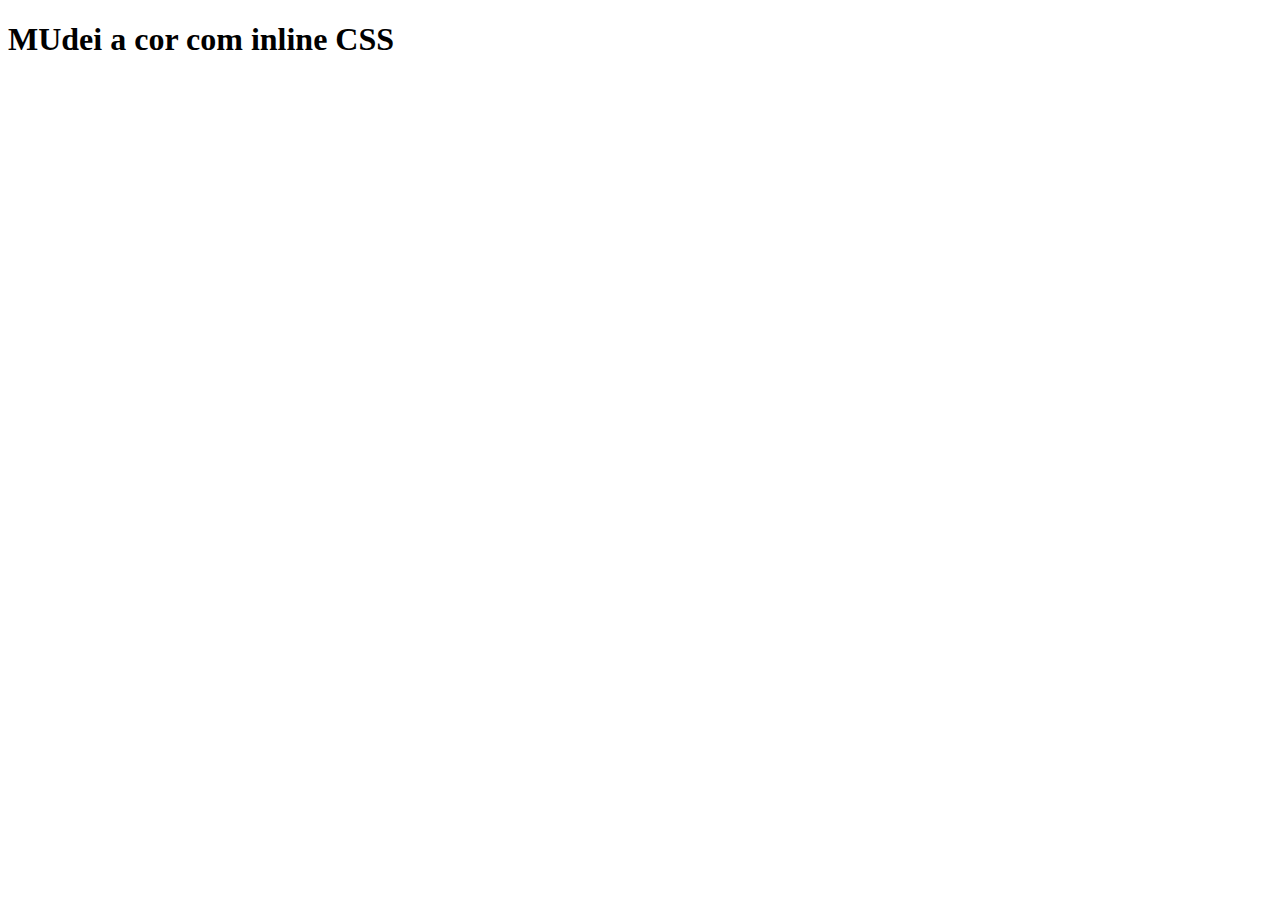
<file: 2_CSS/index.html>
<!DOCTYPE html>
<html lang="en">
<head>
    <meta charset="UTF-8">
    <meta http-equiv="X-UA-Compatible" content="IE=edge">
    <meta name="viewport" content="width=device-width, initial-scale=1.0">
    <title>CSS</title>
</head>
<body>
    <!-- Este é um comentário muito bonito, que não tem conteúdo nenhum  = atalho = ctrl + ; -->
    <!-- 1 - inline CSS  -->
    <h1>MUdei a cor com inline CSS</h1>
    
</body>
</html>
</file>
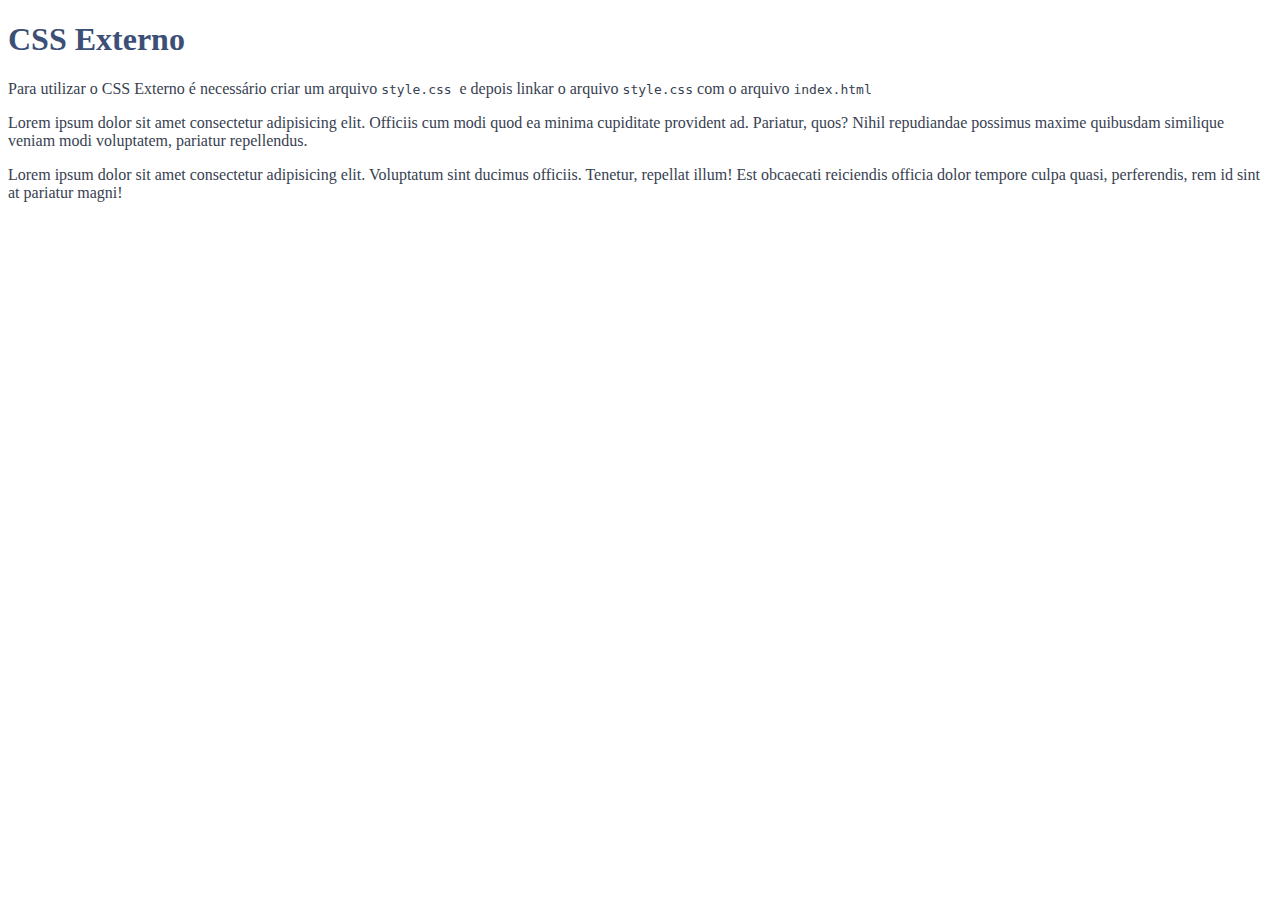
<file: 3_CSS_EXTERNO/index.html>
<!DOCTYPE html>
<html lang="en">
<head>
    <meta charset="UTF-8">
    <meta http-equiv="X-UA-Compatible" content="IE=edge">
    <meta name="viewport" content="width=device-width, initial-scale=1.0">
    <link rel="stylesheet" href="./style.css">
    <title>Document</title>
</head>
<body>
    <h1>CSS Externo</h1>

    <p>Para utilizar o CSS Externo é necessário criar um arquivo <code>style.css </code>
    e depois linkar o arquivo <code>style.css</code> com o arquivo <code>index.html</code></p>

    <p>Lorem ipsum dolor sit amet consectetur adipisicing elit. Officiis cum modi quod ea minima cupiditate provident ad. Pariatur,
     quos? Nihil repudiandae possimus maxime quibusdam similique veniam modi voluptatem, pariatur repellendus.</p>

    <p>Lorem ipsum dolor sit amet consectetur adipisicing elit. Voluptatum sint ducimus officiis. 
    Tenetur, repellat illum! Est obcaecati reiciendis officia dolor tempore culpa quasi, perferendis, rem id sint at pariatur magni!</p>
</body>
</html>
</file>
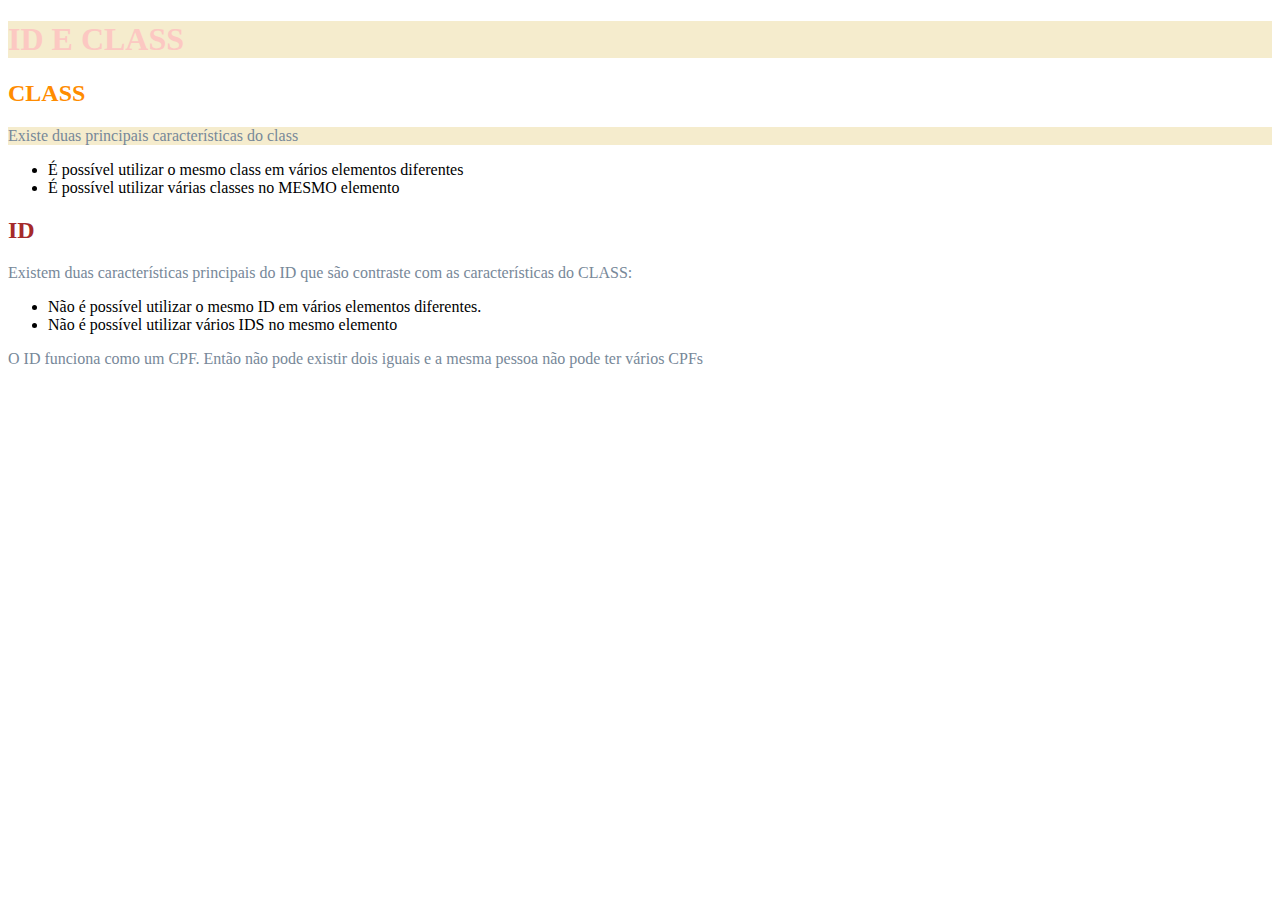
<file: 4_ID_CLASS/index.html>
<!DOCTYPE html>
<html lang="en">
<head>
    <meta charset="UTF-8">
    <meta http-equiv="X-UA-Compatible" content="IE=edge">
    <meta name="viewport" content="width=device-width, initial-scale=1.0">
    <link rel="stylesheet" href="style.css">
    <title>ID E CLASS</title>
</head>
<body>
    <h1 class="fundo-parchment texto-rose">ID E CLASS</h1>

    <h2 id="titulo-h2">CLASS</h2>
    <p class="fundo-parchment">Existe duas principais características do class</p>
    <ul>
        <li>É possível utilizar o mesmo class em vários elementos diferentes</li>
        <li>É possível utilizar várias classes no MESMO elemento</li>
    </ul>
    <h2>ID</h2>
    <p>Existem duas características principais do ID que são contraste com as características do CLASS:</p>
    <ul>
        <li>Não é possível utilizar o mesmo ID em vários elementos diferentes.</li>
        <li>Não é possível utilizar vários IDS no mesmo elemento</li>
    </ul>
    <p>O ID funciona como um CPF. Então não pode existir dois iguais e a mesma pessoa não pode ter vários CPFs</p>
</body>
</html>
</file>
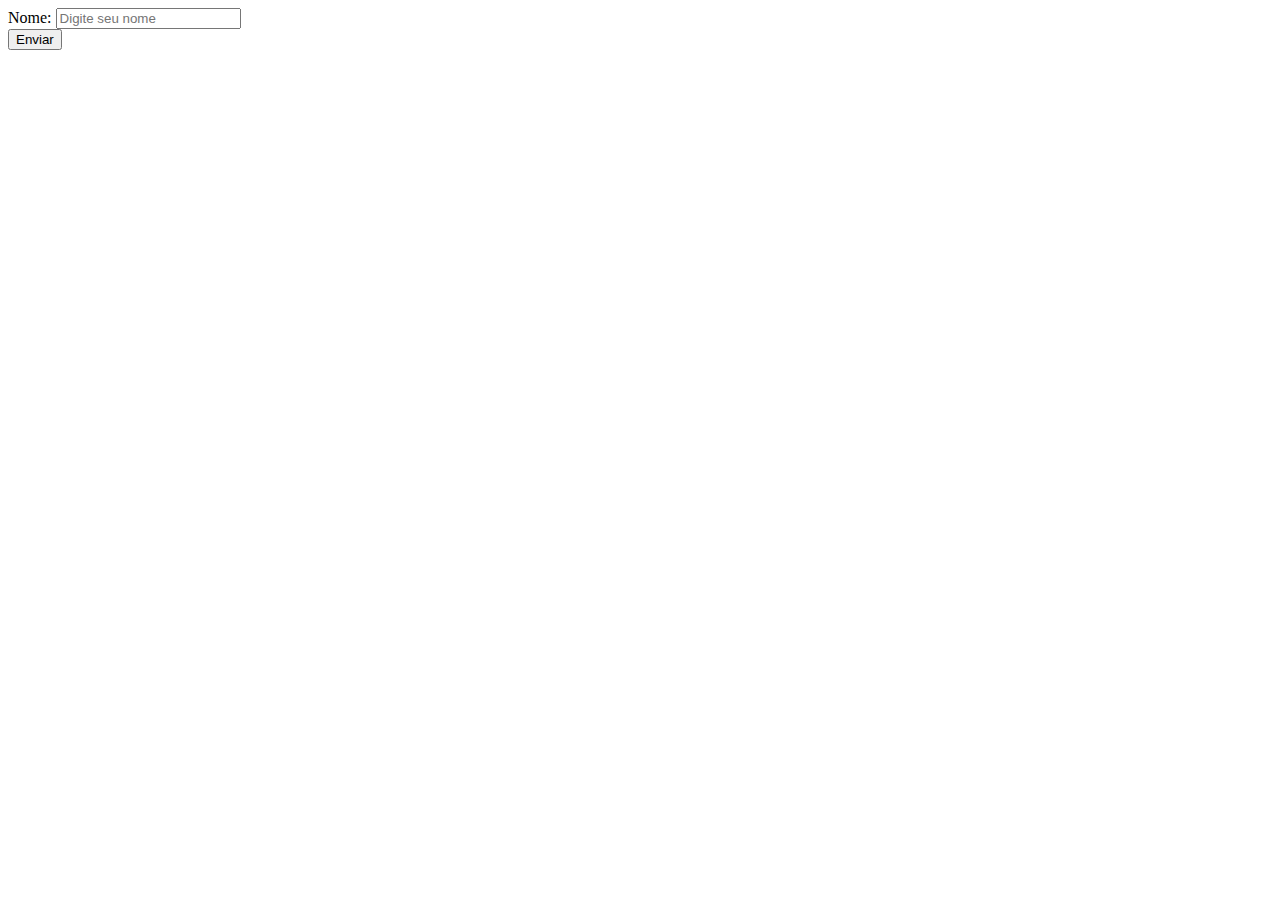
<file: 1_formulários/1_form_basico/index.html>
<!DOCTYPE html>
<html lang="en">
<head>
    <meta charset="UTF-8">
    <meta http-equiv="X-UA-Compatible" content="IE=edge">
    <meta name="viewport" content="width=device-width, initial-scale=1.0">
    <title>Document</title>
</head>
<body>
    <form action="">
        <div>
            <label for="nome">Nome:</label>
            <input type="text" id="nome" placeholder="Digite seu nome" required>
        </div>
        <button>Enviar</button>
    </form>
</body>
</html>
</file>
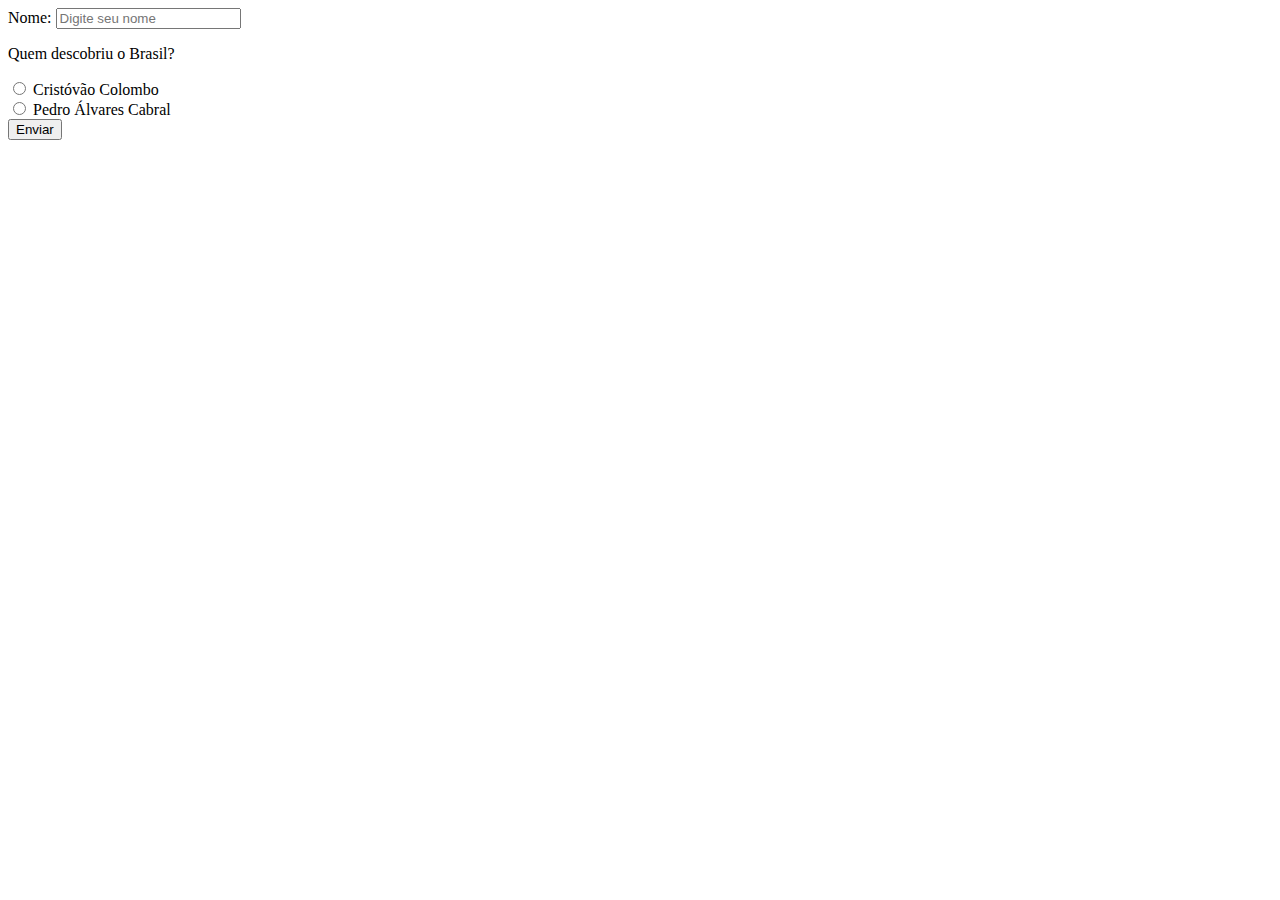
<file: 1_formulários/2_input_radio/index.html>
<!DOCTYPE html>
<html lang="en">
<head>
    <meta charset="UTF-8">
    <meta http-equiv="X-UA-Compatible" content="IE=edge">
    <meta name="viewport" content="width=device-width, initial-scale=1.0">
    <title>Document</title>
</head>
<body>
    <form action="">
        <div>
            <label for="nome">Nome:</label>
            <input type="text" id="nome" placeholder="Digite seu nome" required>
        </div>

        <!-- input radio -->
        <div>
            <p>Quem descobriu o Brasil?</p>
            <div>
                <input type="radio" id="colombo" name="descobrimento">
                <label for="colombo">Cristóvão Colombo</label>
            </div>
            <div>
                <input type="radio" id="cabral" name="descobrimento">
                <label for="cabral">Pedro Álvares Cabral</label>
            </div>
        </div>


        <button>Enviar</button>
    </form>
</body>
</html>
</file>
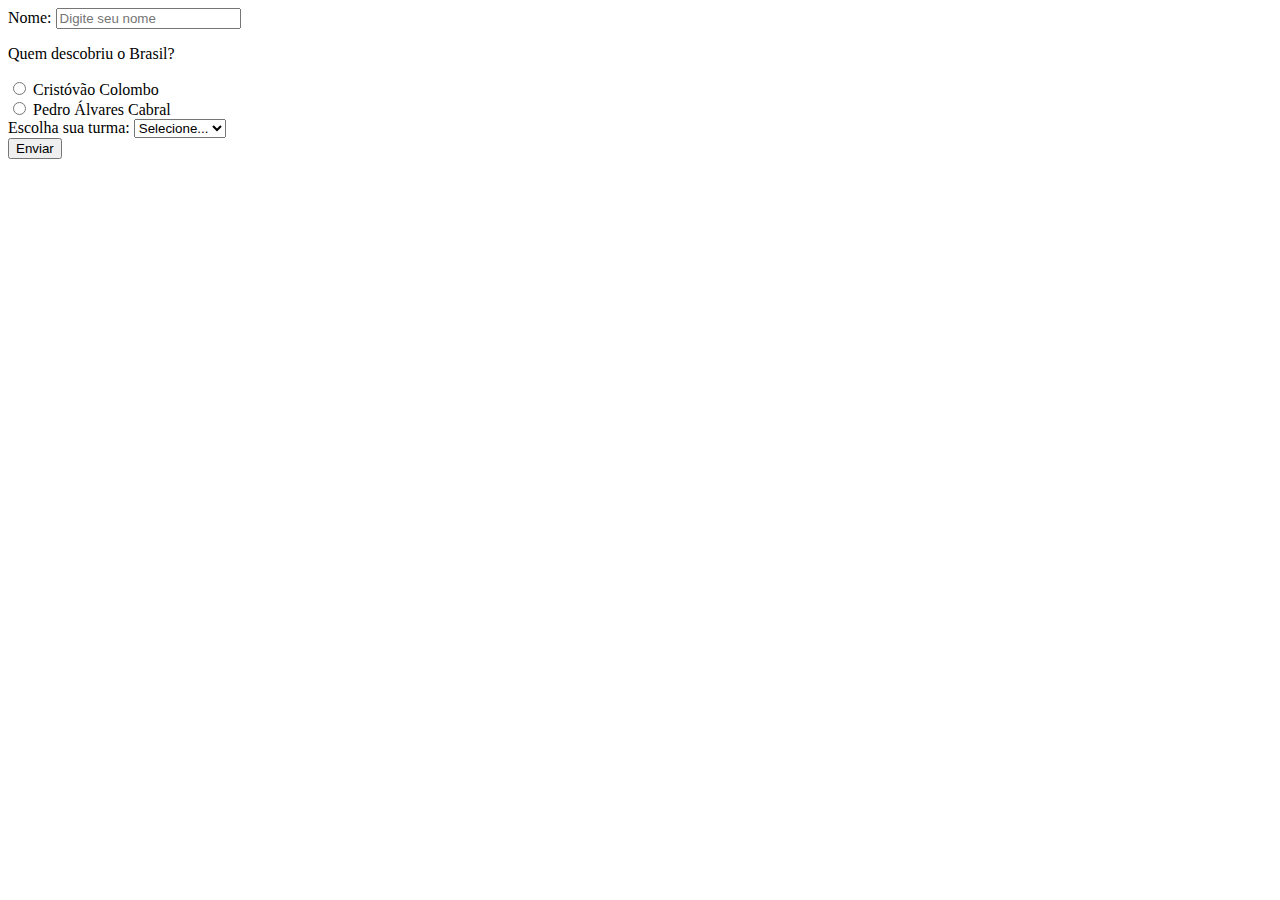
<file: 1_formulários/3_select/index.html>
<!DOCTYPE html>
<html lang="en">
<head>
    <meta charset="UTF-8">
    <meta http-equiv="X-UA-Compatible" content="IE=edge">
    <meta name="viewport" content="width=device-width, initial-scale=1.0">
    <title>Document</title>
</head>
<body>
    <form action="">
        <div>
            <label for="nome">Nome:</label>
            <input type="text" id="nome" placeholder="Digite seu nome" required>
        </div>

        <!-- input radio -->
        <div>
            <p>Quem descobriu o Brasil?</p>
            <div>
                <input type="radio" id="colombo" name="descobrimento">
                <label for="colombo">Cristóvão Colombo</label>
            </div>
            <div>
                <input type="radio" id="cabral" name="descobrimento">
                <label for="cabral">Pedro Álvares Cabral</label>
            </div>
        </div>

        <!-- select -->
        <div>
        <label for="turma">Escolha sua turma: </label>
        <select name="turma" id="turma">
            <option disabled selected>Selecione...</option>
            <option value="01ta">01TA</option>
            <option value="01tb">01TB</option>
            <option value="01tc">01TC</option>
        </select>
        </div>
        <button>Enviar</button>
    </form>
</body>
</html>
</file>
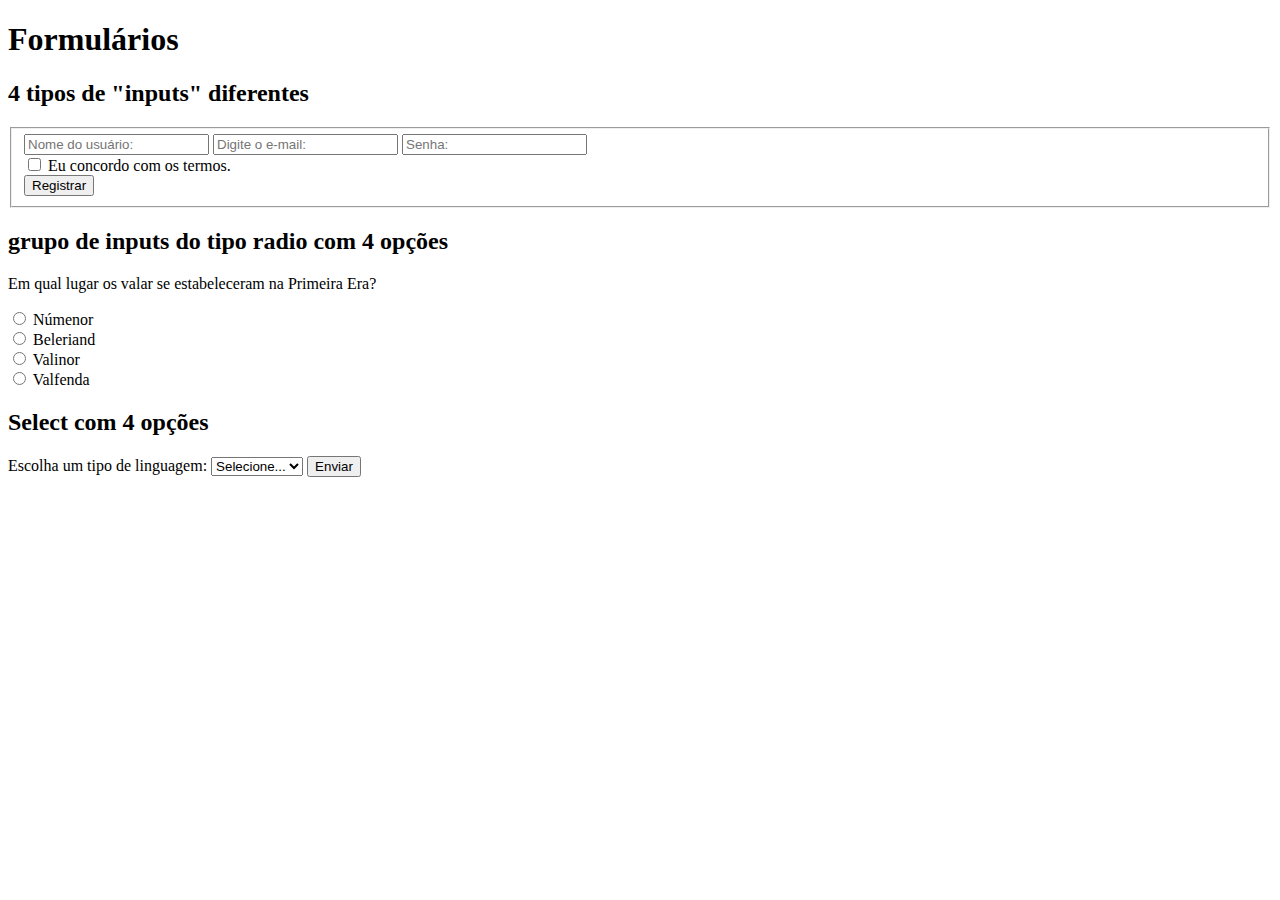
<file: 1_formulários/4_atividade/index.html>
<!DOCTYPE html>
<html lang="en">
<head>
    <meta charset="UTF-8">
    <meta http-equiv="X-UA-Compatible" content="IE=edge">
    <meta name="viewport" content="width=device-width, initial-scale=1.0">
    <title>Document</title>
</head>
<body>
    <header>
        <h1>Formulários</h1>
    </header>
    <main>
        <h2> 4 tipos de "inputs" diferentes </h2>

        <form action="">
            <fieldset>
                <input id ="nome" type="text" placeholder="Nome do usuário: ">
                <input id="email" type="email" placeholder="Digite o e-mail: ">
                <input id="=senha" type="password" placeholder="Senha: ">
                <div>
                    <input id="termos" type="checkbox">
                    <label for="termos">Eu concordo com os termos.</label>
                  </div>
                  <button>Registrar</button>
            </fieldset>
        
            <div>
                <h2>grupo de inputs do tipo radio com 4 opções</h2>
                <p>Em qual lugar os valar se estabeleceram na Primeira Era?</p>
                <div>
                    <input type="radio" id="numenor" name="lugar">
                    <label for="numenor">Númenor</label>
                </div>
                <div>
                    <input type="radio" id="beleriand" name="lugar">
                    <label for="beleriand">Beleriand</label>
                </div>
                <div>
                    <input type="radio" id="valinor" name="lugar">
                    <label for="valinor">Valinor</label>
                </div>
                <div>
                    <input type="radio" id="valfenda" name="lugar">
                    <label for="valfenda">Valfenda</label>
                </div>
            </div>
            <div>
                <h2>Select com 4 opções</h2>
                <label for="prog">Escolha um tipo de linguagem: </label>
                <select name="prog" id="prog">
                    <option disabled selected>Selecione...</option>
                    <option value="pyt">Python</option>
                    <option value="jav">Java</option>
                    <option value="c">C++</option>
                    <option value="htm">Html</option>
                </select>
                <button>Enviar</button>
            </div>
        </form>
    </main>
</body>
</html>
</file>
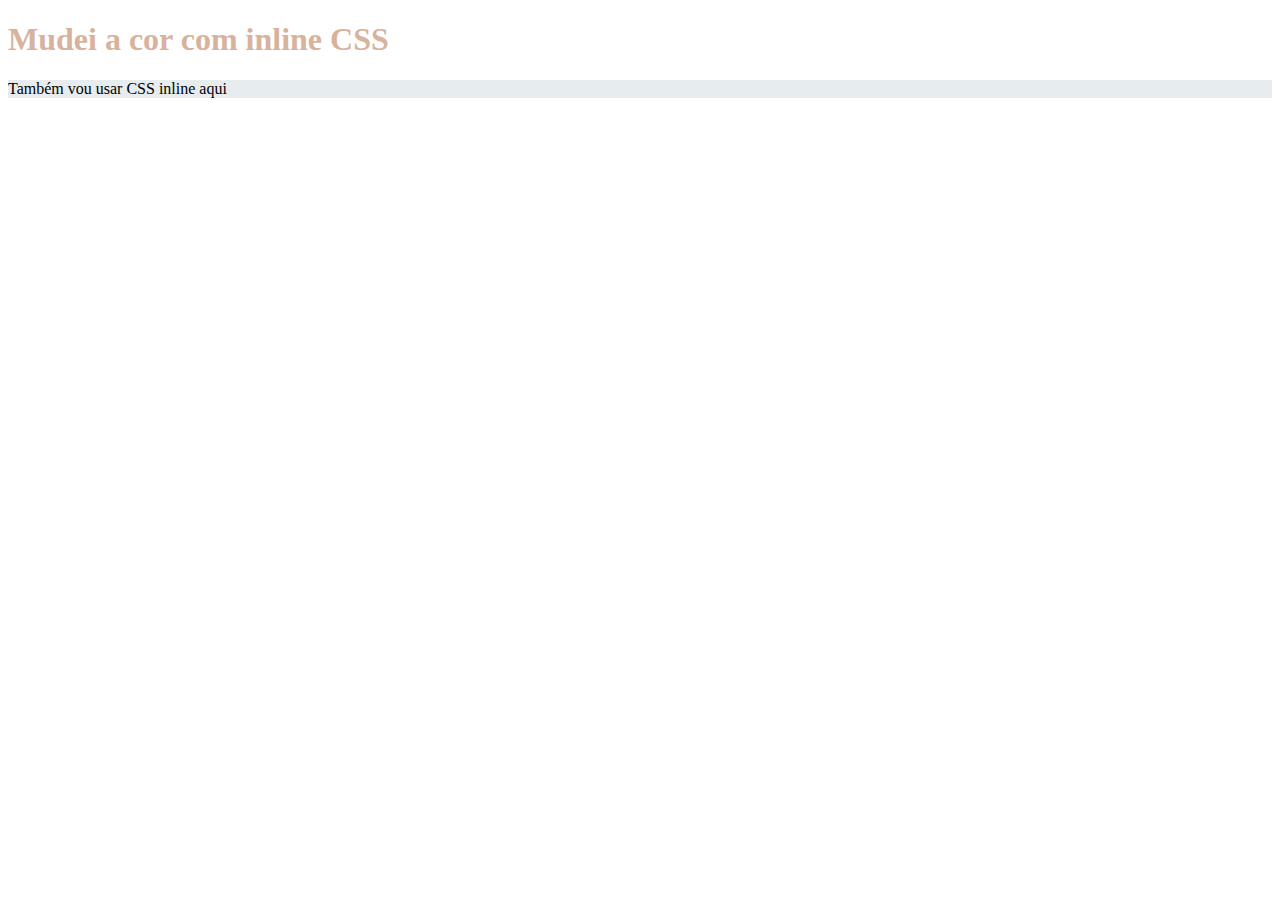
<file: 2_CSS/1_inline_css/index.html>
<!DOCTYPE html>
<html lang="en">
<head>
    <meta charset="UTF-8">
    <meta http-equiv="X-UA-Compatible" content="IE=edge">
    <meta name="viewport" content="width=device-width, initial-scale=1.0">
    <title>CSS</title>
</head>
<body>
    <!-- Este é um comentário muito bonito, que não tem conteúdo nenhum  = atalho = ctrl + ; -->
    <!-- 1 - inline CSS  -->
    <h1 style="color:#D7B29D;">Mudei a cor com inline CSS</h1>
    <p style="background-color: #E7ECEF;">Também vou usar CSS inline aqui</p>
</body>
</html>
</file>
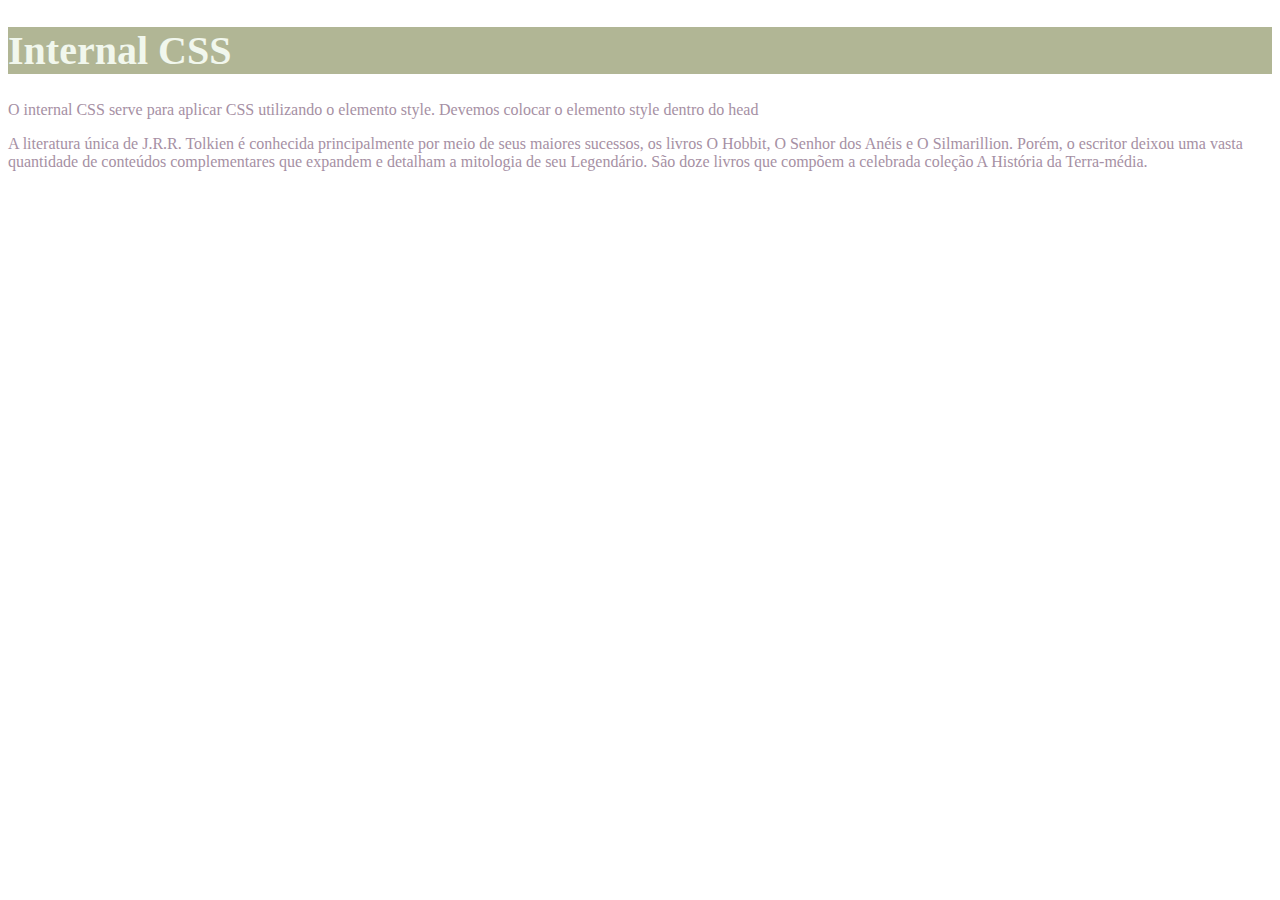
<file: 2_CSS/2_internal_css/index.html>
<!DOCTYPE html>
<html lang="en">
<head>
    <meta charset="UTF-8">
    <meta http-equiv="X-UA-Compatible" content="IE=edge">
    <meta name="viewport" content="width=device-width, initial-scale=1.0">
    <title>Internal CSS</title>
    <style>
        h1 {
            font-size: 40px;
            color: #F1F7ED;
            background-color: #B1B695;
        }
        
        p {
            color: #A690A4;
        }
    </style>
</head>
<body>
    <h1>Internal CSS</h1>

    <p>O internal CSS serve para aplicar CSS utilizando o elemento style. Devemos colocar o elemento style dentro do head</p>
    <p>A literatura única de J.R.R. Tolkien é conhecida principalmente por meio de seus maiores sucessos, os livros O Hobbit, O Senhor dos Anéis e O Silmarillion. 
    Porém, o escritor deixou uma vasta quantidade de conteúdos complementares que expandem e detalham a mitologia de seu Legendário.
    São doze livros que compõem a celebrada coleção A História da Terra-média.</p>
</body>
</html>
</file>
<file: 3_CSS_EXTERNO/style.css>
h1{
    color: #3C4F76;
}
p{
    color: #383F51;
}
</file>
<file: 4_ID_CLASS/style.css>
#titulo-h2{
    color: darkorange;
}
.fundo-parchment{
    background: #F5ECCD;
}
.texto-rose{
    color: #FCC8C2;
}
h2{
    color: #FF87AB;
}

p{
    color: lightslategrey;
}

h2{
    color:brown
}
/*cascata*/
/*especificação*/
</file>
